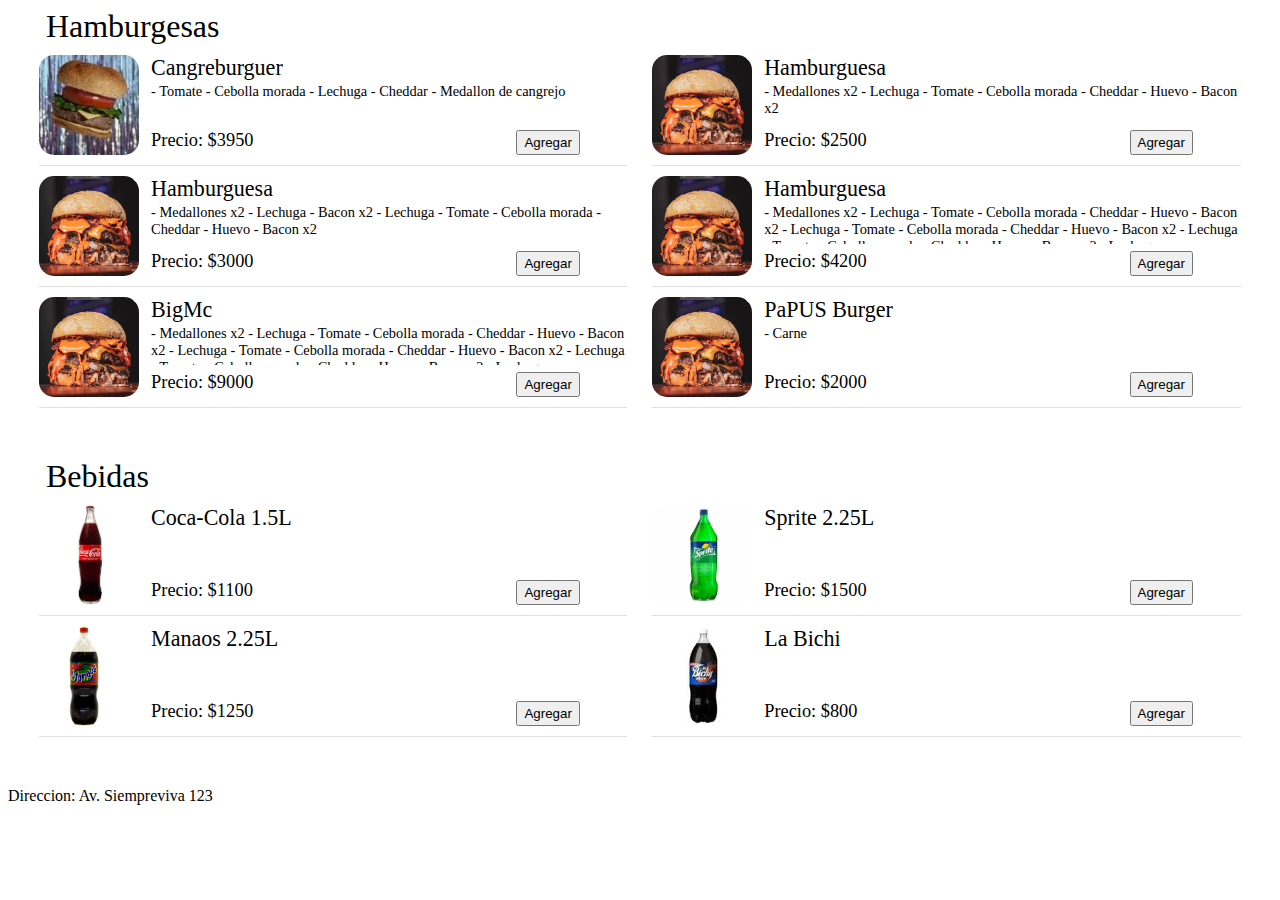
<file: item.html>
<!DOCTYPE html>
<html lang="en">

<head>
    <meta charset="UTF-8">
    <meta name="viewport" content="width=device-width, initial-scale=1.0">
    <link rel="stylesheet" href="css/style_dev.css">
    <title>Document</title>
</head>

<body>
    <!--HAMBURGUESAS-->
    <span class="section-title">Hamburgesas</span>
    <div class="menu-section"></div>
    
    <!--BEBIDAS-->
    <span class="section-title">Bebidas</span>
    <div class="menu-section"></div>
    


    <div class="order" id="carrito">
        <div class="order-information">
            <div class="quantity-product">
                <!-- Cantidad de productos agregados al carrito -->
                
            </div>
            <div class="order-price">
                <!-- Precio total del pedido -->
                
            </div>
        </div>
        <button id="add-order">Realizar pedido</button>
    </div>

    <footer>
        Direccion: Av. Siempreviva 123
    </footer>

    <script src="javascript/carrito.js"></script>
    <script src="javascript/productos.js"></script>
    <script src="javascript/cargarproductos.js"></script>
    <script src="javascript/agregarproducto.js"></script>
    <script src="javascript/realizarpedido.js"></script>
</body>
</html>
</file>
<file: css/style_dev.css>
.barra_opciones {
    height: 50px;
    background-color: aquamarine;
    display: flex;
    flex-direction: row;
    justify-content: space-around;
    align-items: center;
}

.section-title {
    font-size: 2em;
    margin-left: 3%
}

/*     Menu     */

.menu-section {
    width: 99%;
    margin: auto;
    display: flex;
    flex-direction: row;
    flex-wrap: wrap;
    margin-bottom: 50px;
}

.menu-item {
    margin-top: 10px;
    margin-left: 2%;
    padding-bottom: 10px;
    width: 47%;
    height: 100px;
    min-width: 360px;
    border-bottom-style: solid;
    border-bottom-width: 1px;
    border-bottom-color: rgb(224, 224, 224);
    display: flex;
    flex-direction: row;
}

.item-icon {
    border-radius: 15px;
    width: 100px;
    height: 100px;
}

.item-info {
    width: 100%;
    height: inherit;
    margin-left: 2%
}

.item-title {
    height: 25%;
    font-size: 3ex;
}

.item-ingredients {
    font-size: 0.9em;
    height: 40%;
    margin-top: 3px;
    margin-bottom: 7px;
    word-break: keep-all;
    overflow: auto;
}

.item-footer {
    height: 25%;
    font-size: 2.5ex;
    display: flex;
    flex-direction: row;
    justify-content: space-between;
}

.add-item {
    margin-right: 10%;
}

/* Pantallas con ancho menor a 330px (Galaxy Fold, pantallas muy angostas, etc) */
@media only screen and (max-width: 330px) {
    .add-item { margin-right: 1%;}
    .item-footer { font-size: 2ex; font-weight: bold; }
}

/* Pantallas con ancho menor a 960px (Celulares, ventanas achicadas, etc) */
@media only screen and (max-width: 960px) {
    .menu-item { min-width: 95%; }
}

/* Pantallas con ancho mayor de 960px (Computadoras, etc) */
@media only screen and (min-width: 960px) {
    .menu-item { min-width: 360px; }
}

/* CSS DEL CARRITO */

.order {
    visibility: hidden;
    background-color: chocolate;

    position: fixed;
    bottom: 2px;

    display: flex;
    flex-direction: row;
    justify-content: space-between;
    align-items: center;

    height: 70px;
    width: 98%;
    margin: auto;
}

.order-information {
    background-color:  blueviolet;
    width: 60%;

    display: flex;
    flex-direction: column;
    
    margin-left: 5%;
}


#add-order {
    background-color: brown;
    margin-right: 20%;
    margin-left: 20%;
    width: 80%;
    height: 40px;
}

/* Pantallas con ancho menor a 330px (Galaxy Fold, pantallas muy angostas, etc) */
@media only screen and (max-width: 400px) {
    .item-icon { height: 60px; width: 60px; margin-top: 20px;}
    .add-order { margin-right: 10%; margin-left: 10%; }
}
</file>
